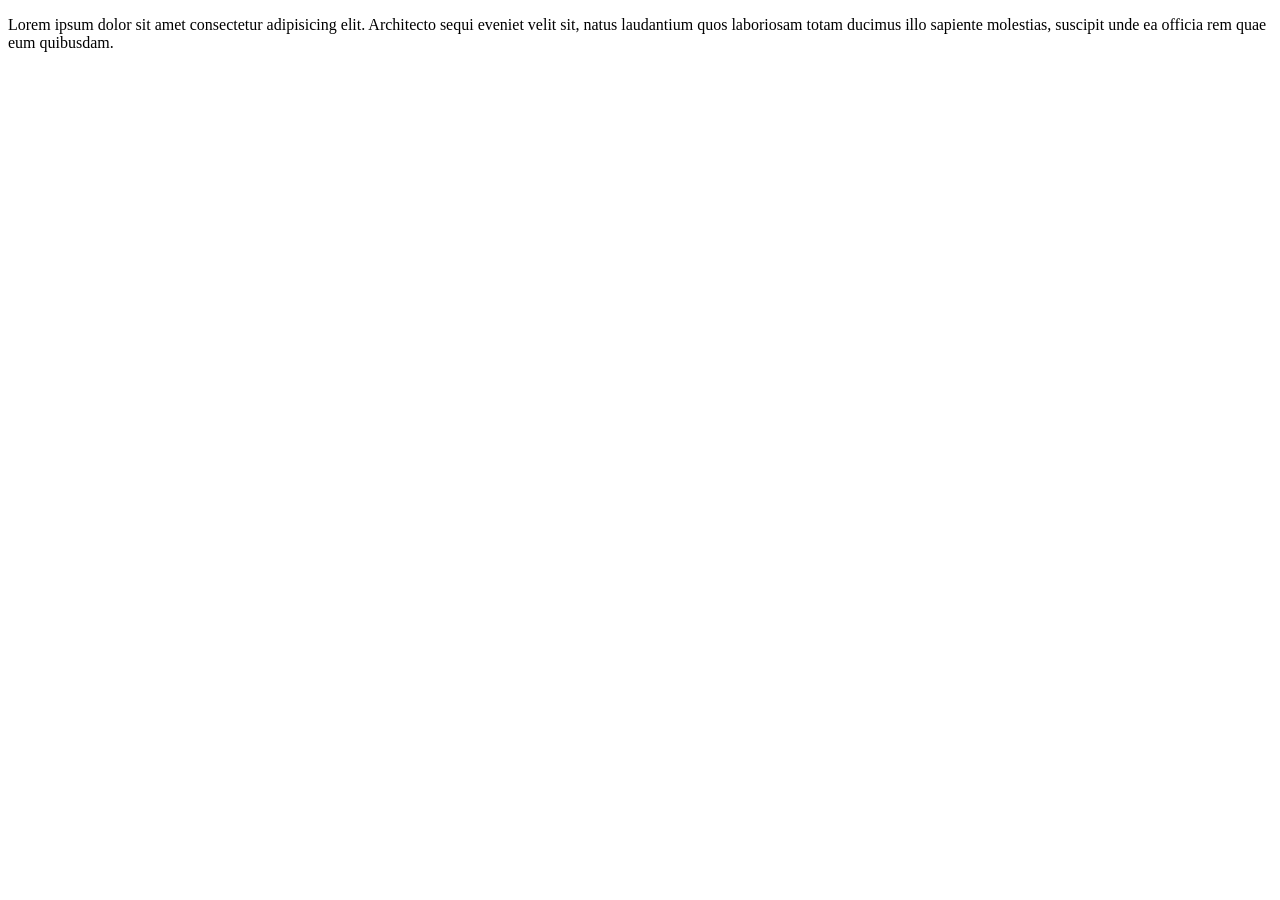
<file: WEB/index2.html>
<!DOCTYPE html>
<html lang="en">
<head>
    <meta charset="UTF-8">
    <meta name="viewport" content="width=device-width, initial-scale=1.0">
    <title>Document</title>
</head>
<body>
<p>Lorem ipsum dolor sit amet consectetur adipisicing elit. Architecto sequi eveniet velit sit, natus laudantium quos laboriosam totam ducimus illo sapiente molestias, suscipit unde ea officia rem quae eum quibusdam.</p>    
</body>
</html>
</file>
